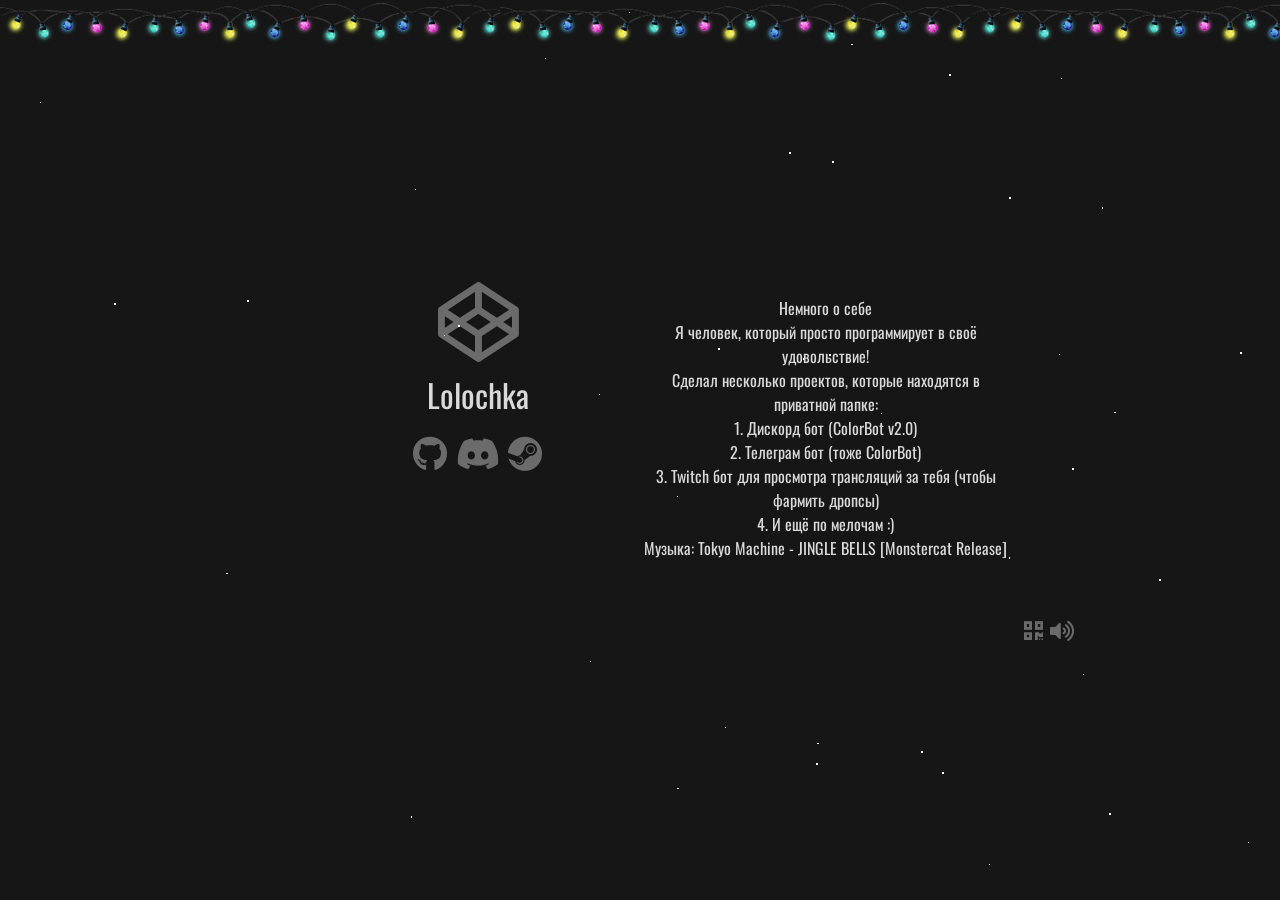
<file: index.html>
<!DOCTYPE html>
<html lang="ru">
<head>
	<meta charset="UTF-8">
	<meta name="viewport" content="width=device-width, initial-scale=1.0">
	<link rel="stylesheet" type="text/css" href="css/mobile.css" media="screen and (max-width: 426px)">
	<link rel="stylesheet" type="text/css" href="css/main.css" media="screen and (min-width: 426px)">
	<link rel="stylesheet" href="https://use.fontawesome.com/releases/v5.4.1/css/all.css" integrity="sha384-5sAR7xN1Nv6T6+dT2mhtzEpVJvfS3NScPQTrOxhwjIuvcA67KV2R5Jz6kr4abQsz" crossorigin="anonymous">
	<link rel="preconnect" href="https://fonts.gstatic.com">
	<link href="https://fonts.googleapis.com/css2?family=Oswald&display=swap" rel="stylesheet">

	<!-- !Для Github pages -->
	<link rel="stylesheet" type="text/css" href="css/gitcss.css">
	<title>Портфолио</title>
</head>
<body>
	<video id="hny" autoplay loop name="media" preload="auto" hidden>
		<source src="Monstercat.ogg" type="audio/ogg"></source>
	</video>
		<div src="img/linewinter.png" alt="гирлянда" style="margin-top: 1.5px; position: relative; z-index: 4; background-image: url(img/linewinter.png); width: auto; height: 3em; pointer-events: none; background-repeat: repeat-x;">
		</div>
	<div class="grid-2">
		<div class="Center wow autoM">
						<dir class="Logo">
							<i class="fab fa-codepen"></i>
						</dir>
							<span class="fmg">Lolochka</span>
							<dir class="Contacts">
								<a href="https://github.com/lolka00lol/" target="_blank"><i class="fab fa-github"></i></a>
								<a href="https://discord.gg/tFkMjtf" target="_blank"><i class="fab fa-discord"></i></a>
								<a href="https://steamcommunity.com/id/oreogame" target="_blank"><i class="fab fa-steam"></i></a>
							</dir>
					</div>
		<dir class="Text Center autoM wow">
			Немного о себе<br>
			Я человек, который просто программирует в своё удовольствие!<br>
			Сделал несколько проектов, которые находятся в приватной папке:<br>
				1. Дискорд бот (ColorBot v2.0)<br>
				2. Телеграм бот (тоже ColorBot)<br>
				3. Twitch бот для просмотра трансляций за тебя (чтобы фармить дропсы)<br>
				4. И ещё по мелочам :)<br>
			Музыка: <a href="https://youtu.be/DmiGLSG8wYE" target="_blank" style="padding-left: 0vh;">Tokyo Machine - JINGLE BELLS [Monstercat Release]</a></br>
		</dir>	
	</div>
	<div id="mute" style="display: inline;">
		<a href="#" class="Contacts_mute" style="padding-right: 2.5px; cursor: default;" onclick="PopUpShow()">
			<i class="fas fa-qrcode"></i>
		</a>
		<a id="mute_btn" class="Contacts_mute" onclick="mute()">
			<i class="fas fa-volume-mute" style="display: none;"></i>
			<i class="fas fa-volume-up"></i>
		</a>
	</div>

	<!-- ?POPUP window qr-code -->
	<div class="b-popup" onclick="PopUpHide()" hidden>
		<div id="qrcode" class="b-popup-content"></div>
	</div>

	<!-- !Скрипты -->
	<script src="https://code.jquery.com/jquery-3.5.1.slim.js" integrity="sha256-DrT5NfxfbHvMHux31Lkhxg42LY6of8TaYyK50jnxRnM=" crossorigin="anonymous"></script>
	<script src="snowfall.js"></script>
	<script type="text/javascript" src="jquery.qrcode.min.js"></script>
	<script type="text/javascript">
// Громкость background music |1.Tokyo Machine - JINGLE BELLS [01.01.2021]|
	$('#hny').prop('volume', 0.2)

// Функция: mute and unmute
		function mute(){
			if($('#hny').prop('volume') == 0.2){
				$('#hny').prop('volume', 0)
				$('.fa-volume-mute').show()
				$('.fa-volume-up').hide()
			}else{
				$('#hny').prop('volume', 0.2)
				$('.fa-volume-mute').hide()
				$('.fa-volume-up').show()
			}

		}

// Функция: Snowfall.js
		$(document).snowfall({
			flakeCount: 40, 
            minSize: 1, 
			maxSize:2,
			minSpeed:1,
			maxSpeed:3,
			flakeIndex: 3,
            round: false,
            shadow: false,
		})

// PopUp Функция: QR-CODE
		//Функция отображения PopUp
		function PopUpShow(){
			$('.b-popup').show();
			qrcode('https://lolka00lol.github.io/portfolio_test/', 512)
		}
		//Функция скрытия PopUp
		function PopUpHide(){
			$('.b-popup').hide();
			$('.b-popup-content>canvas').remove()
		}
		//Функция QR-code get
		function qrcode(url, size){
			// Generate and Output QR Code
			$('#qrcode').qrcode({ width: size, height: size, text: url });
		}
	</script>
</body>
</html>
</file>
<file: css/mobile.css>
html, body {
    height: 100%;
    overflow: auto;
}

body {
	margin: 0;
    padding: 0;
	background-color: #161616;
}

a {
	text-decoration: none;
	color: #D9D9D9;
}

.grid-2 {
	display: grid;
	grid-template-columns: repeat(1, 1fr);
}

.Text {
	color: #D9D9D9;
	font-family: 'Oswald', sans-serif;
    padding-left: 10%;
    padding-right: 10%;
	width: auto;
	height: 100%;
}

.Logo {
    font-size: 3.5em;
    color: #6B6B6B;
}

.Logo>*:hover {
	transition: 0.7s ease-in;
	color: #DCDCDC;
}

.Contacts {
	vertical-align: middle;
	font-size: 2em;
	padding-top: 1vh;
}

.Contacts>a {
  	color: #6B6B6B !important;
  	text-decoration: none
}

.Contacts_mute>* {
	color: #6B6B6B !important;
	font-size: 1.35em !important;
}
  
.Contacts_mute>*:hover {
  	color: #E0E0E0 !important;
  	transition: 0.5s ease-in;
}

.Contacts>a:hover {
	color: #E0E0E0 !important;
	transition: 0.5s ease-in;
}

.Center {
 	text-align: center;
}

.wow {
	padding-top: 5vh;
}

.fmg {
	color: #D9D9D9;
	font-family: 'Oswald', sans-serif;
    font-size: 2em;
    text-shadow: 1px 1px 9px black;
}

.autoM>* {
	margin: 0px;
	padding-left: 1px;
}

#mute {
	position: relative;
	width: 1.6em;
	height: 1.35em;
	left: 75%;
	top: 3%;
}
</file>
<file: css/main.css>
html, body {
    height: 100%;
    overflow: auto;
}

body {
	margin: 0;
    padding: 0;
	background-color: #161616;
}

a {
	text-decoration: none;
	color: #D9D9D9;
}

.grid-2 {
	padding-top: 2em;
	display: grid;
	grid-template-columns: repeat(2, 1fr);
}

.Text {
	color: #D9D9D9;
	font-family: 'Oswald', sans-serif;
	padding-top: 25vh;
	padding-left: 0;
	width: 58%;
	height: 100%;
}

.Logo {
    font-size: 5em;
    color: #6B6B6B;
}

.Logo>*:hover {
	transition: 0.7s ease-in;
	color: #B5B5B5;
}

.Contacts {
	vertical-align: middle;
	font-size: 2.2em;
	padding-top: 2vh;
}


.Contacts_mute>*:hover {
	color: #E0E0E0 !important;
	transition: 0.5s ease-in;
}

.Contacts>a:hover {
	color: #E0E0E0 !important;
	transition: 0.5s ease-in;
}

.Contacts>a {
	color: #6B6B6B !important;
	text-decoration: none
}

.Contacts_mute>* {
	color: #6B6B6B !important;
	font-size: 1.35em !important;
}

.Center {
	text-align: center;
}

.wow {
	padding-top: 22vh;
}

.fmg {
	color: #D9D9D9;
	font-family: 'Oswald', sans-serif;
    font-size: 2em;
}

.fmg:hover {
	transition: 1s cubic-bezier(1, 0.25, 0.64, 2.15);
	text-shadow: 1px 1px 9px black;
}

.autoM>* {
	margin: 0px;
	padding-left: 35vh;
}

#mute {
	position: relative;
	width: 1.6em;
	height: 1.35em;
	left: 80%;
	top: 5%;
}
</file>
<file: css/gitcss.css>
.b-popup{
    width:100%;
    min-height:100%;
    background-color: rgba(0,0,0,0.5);
    overflow:hidden;
    position:fixed;
    top:0px;
}

.b-popup .b-popup-content{
    padding:10px;
    background-color: #ffffff;
    box-shadow: 0px 0px 10px #000;
}

#qrcode {
	width: 256px;
	height: 256px;
	margin: 15% auto;
	text-align: center;
}

#qrcode>canvas {
	height: 100%;
	width: auto;
}

@media (max-height: 320px) {
	#qrcode {
		width: 256px;
		height: 256px;
		margin: 4% auto;
		text-align: center;
	}
}

@media (max-width: 426px) {
	#qrcode {
		width: 128px;
		height: 128px;
		margin: 65% auto;
		text-align: center;
	}
}
</file>
